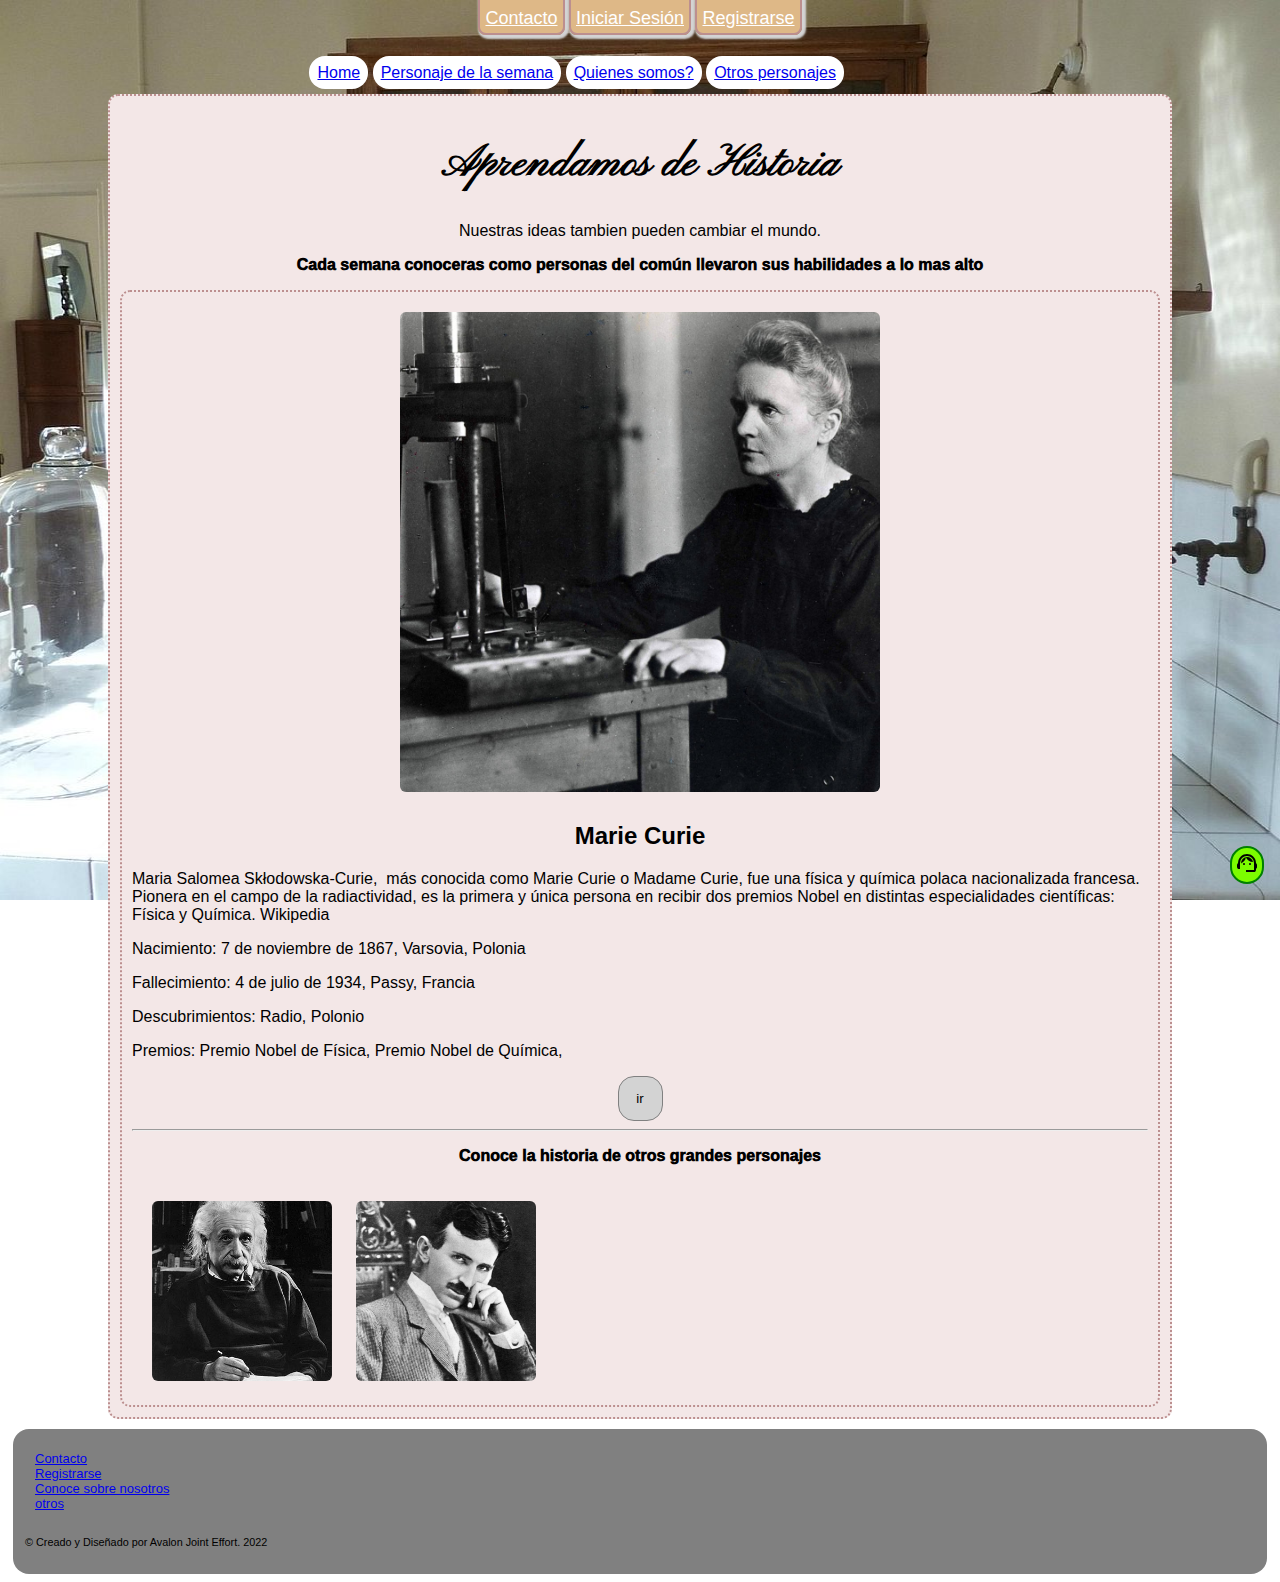
<file: src/index.html>
<!DOCTYPE html>
<html lang="es">
<head>
    <meta charset="UTF-8">
    <meta http-equiv="X-UA-Compatible" content="IE=edge">
    <meta name="viewport" content="width=device-width, initial-scale=1.0">
    <link rel="stylesheet" href="styles.css">
    <link rel="icon" href="favicon.png" type="image/png">
    <link rel="stylesheet" href="https://fonts.googleapis.com/css2?family=Material+Symbols+Outlined:opsz,wght,FILL,GRAD@48,400,0,0" />
    <link rel="stylesheet" href="https://fonts.googleapis.com/css2?family=Material+Symbols+Outlined:opsz,wght,FILL,GRAD@48,400,0,0" />
    <link rel="preconnect" href="https://fonts.googleapis.com">
    <link rel="preconnect" href="https://fonts.gstatic.com" crossorigin>
    <link href="https://fonts.googleapis.com/css2?family=Michroma&family=Noto+Sans+Mende+Kikakui&family=Pinyon+Script&family=Questrial&display=swap" rel="stylesheet">
    <title>Aprendamos Historia</title>
</head>
<body>

    <nav>

        <label for="checkmenu" class="menu-ubicacion">
        <span class="material-symbols-outlined"> menu </span>
        </label>
        <input type="checkbox" id="checkmenu" class="menu-check">
        <div class="menu-links">
            <a class="botones-header"  href="index.html">Home</a>
            <a class="botones-header"  href="marie-curie.html">Personaje de la semana</a>
            <a class="botones-header"  href="#">Quienes somos?</a>
            <a class="botones-header"  href="#">Otros personajes</a>
        </div>

        <!--Botón fijo para ayuda con asesor-->
        <label for="check-asesor" class="caja-asesor-ubicacion">
            <span class="material-symbols-outlined">support_agent</span>
        </label>
        <input type="checkbox" id="check-asesor" class="caja-asesor">
        <section class="caja-contacto-asesor"><!--Caja para enviar peticion a asesor-->
            <p>Por favor diligencia los campos solicitados y cuentenos como podemos ayudarlo</p>
            <form>
                <label for="Nombre">Nombre:*</label>
                <input type="search" placeholder="Nombre">
                <label for="Email">Email:*</label>
                <input type="search" placeholder="Ej: aprendiendodehistoria@gmail.com">
                <label for="Celular">Numero mobil:*</label>
                <input type="text" placeholder="Numero celular" >
                <p>Como podemos ayudarte?</p>
            </form>
                <textarea cols="30" rows="10" placeholder="Escriba aquí su solicitud."></textarea>
                <input type="checkbox" name="#" id="#">Acepta que sus datos sean recopilados y manejados por nosotros.
                <div><button>Enviar</button></div><!--Deshabilitar el boton cuando no esté Check-->
        </section>
    </nav>

    <header class="barra-header">
        <a href="#">Contacto</a>
        <a href="#">Iniciar Sesión</a>
        <a href="#">Registrarse</a>
    </header>

    <main class="estilo-pagina">
        <h1>Aprendamos de Historia</h1>
        <p class="slogan">Nuestras ideas tambien pueden cambiar el mundo.</p>

        <div>
            <section  class="subtitulo">
                <p>Cada semana conoceras como personas del común llevaron sus habilidades a lo mas alto</p>
            </section>
        </div>

        <!-- sección para la persona de la semana--> <!--esto va al lado derecho-->
        <div class="estilo-de-contenido">
            <img class="foto-encabezado" src="./Imagenes/mariecurie-1.png" alt="marie">
            <section  class="subtitulo">
                <h2>Marie Curie</h2>
            </section>
            <p> Maria Salomea Skłodowska-Curie, ​​ más conocida como Marie Curie​​ o Madame Curie, fue una física y química polaca nacionalizada francesa. Pionera en el campo de la radiactividad, es la primera y única persona en recibir dos premios Nobel en distintas especialidades científicas: Física y Química.​ Wikipedia
                <p>Nacimiento: 7 de noviembre de 1867, Varsovia, Polonia</p> 
                <p>Fallecimiento: 4 de julio de 1934, Passy, Francia</p>
                <p>Descubrimientos: Radio, Polonio</p>
                <p>Premios: Premio Nobel de Física, Premio Nobel de Química,</p>
            </p>
            <div class="boton1">
                <a href="./marie-curie.html"><button class="boton2" >ir</button></a>
            </div>
            <hr>

            <aside>
                <!--esto va al lado Izquierdo-->
                <p class="subtitulo">Conoce la historia de otros grandes personajes</p>
                    <div class="fotos-otros-inv">
                        <a href="https://es.wikipedia.org/wiki/Albert_Einstein" target="_blank" rel="noopener noreferrer"><img class="fotos-otros-inv" src="./Imagenes/einstein.jpg" alt=""></a>
                    </div>
                    <div class="fotos-otros-inv">
                        <a href="https://es.wikipedia.org/wiki/Nikola_Tesla" target="_blank" rel="noopener noreferrer"><img class="fotos-otros-inv" src="./Imagenes/nikola-tesla.jpeg" alt=""></a>
                    </div>
            </aside>


        </div>
        


    </main>
    <footer>
        <div class="enlace-pie">
            <!--esto va al lado derecho-->
            <div>
                <a href="#">Contacto</a> <!--conectar con contacto del header-->
            </div>
            <div>
                <a href="#">Registrarse</a> <!--conectar con Registarse del header-->
            </div>
            <div>
                <a href="#">Conoce sobre nosotros</a> <!--Mision y vision-->
            </div>
            <div>
                <a href="#">otros</a>
            </div>
        
        </div>
        
        
        <p><small>&copy; Creado y Diseñado por Avalon Joint Effort. 2022</small></p>
    </footer>
    
</body>
</html>
</file>
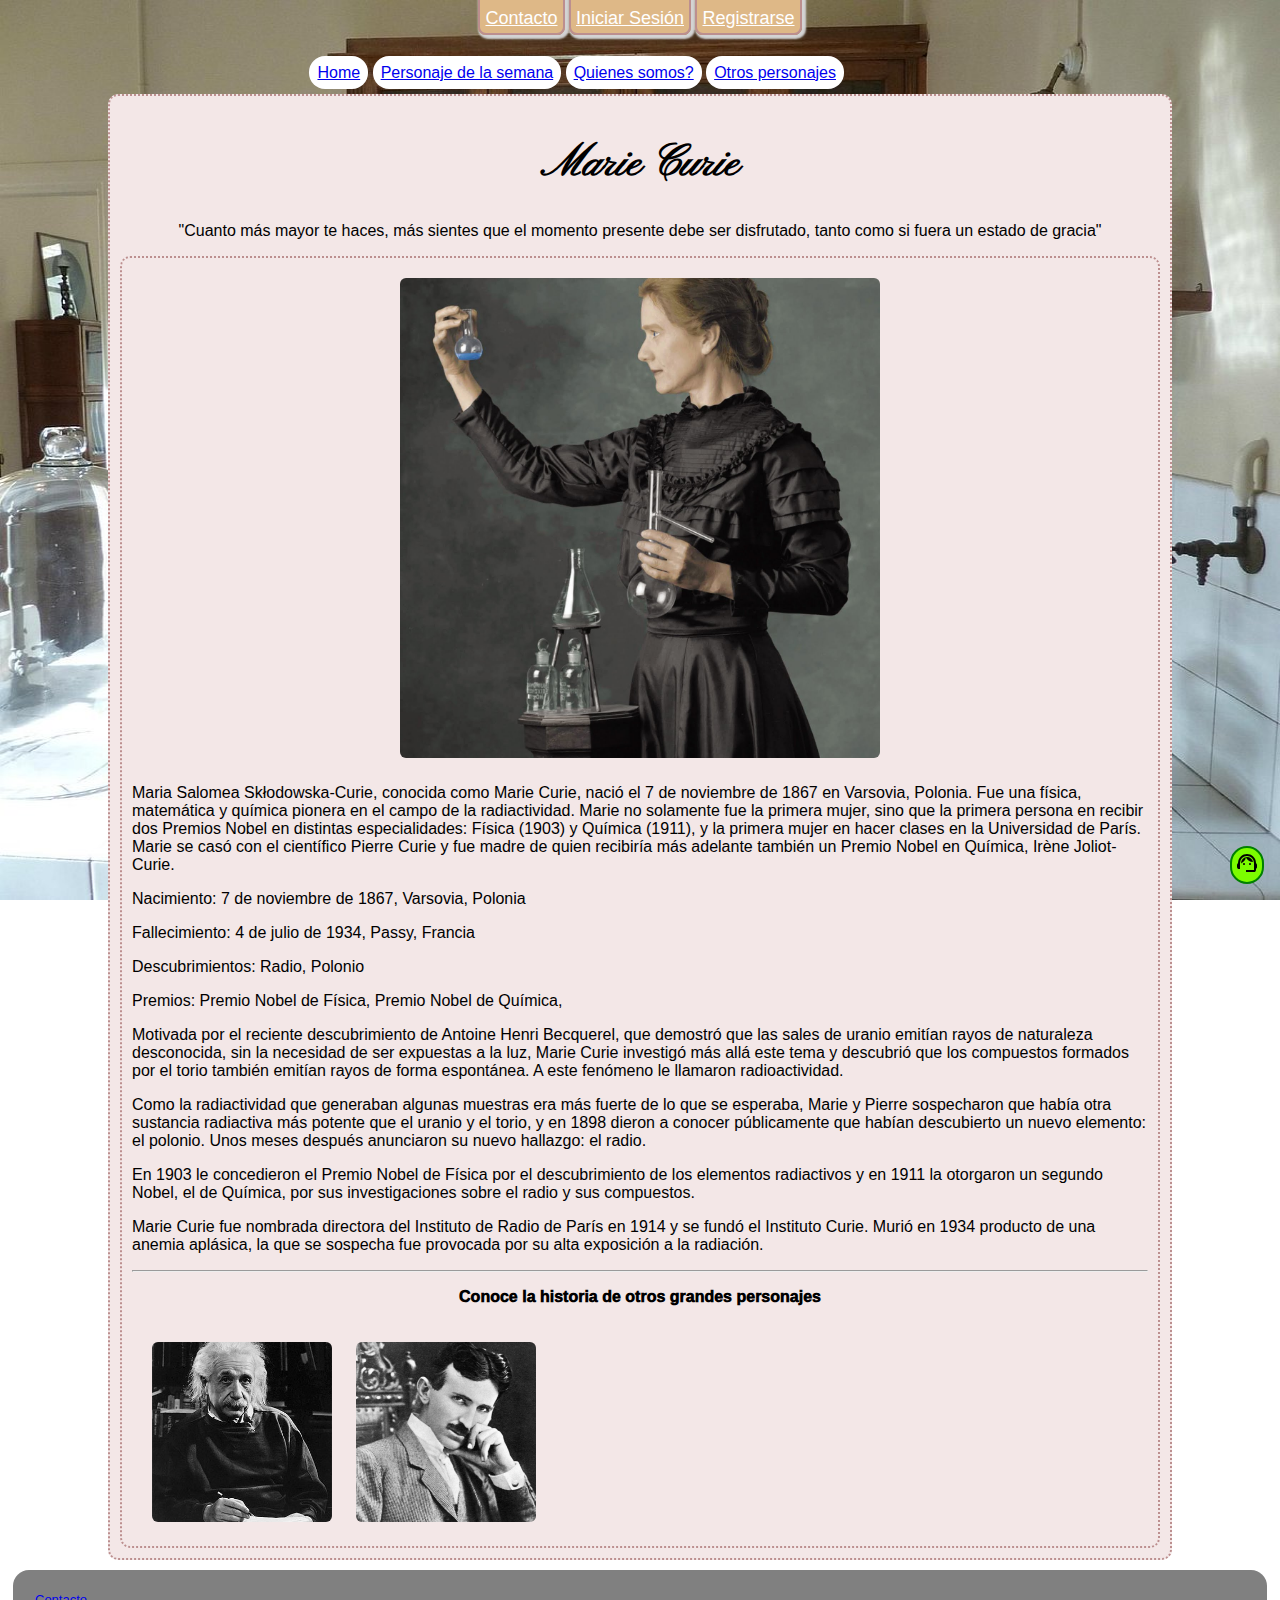
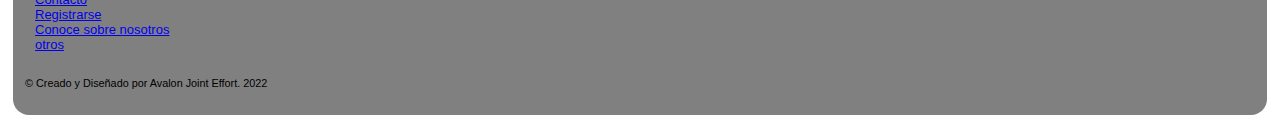
<file: src/marie-curie.html>
<!DOCTYPE html>
<html lang="es">
<head>
    <meta charset="UTF-8">
    <meta http-equiv="X-UA-Compatible" content="IE=edge">
    <meta name="viewport" content="width=device-width, initial-scale=1.0">
    <link rel="stylesheet" href="styles.css">
    <link rel="icon" href="favicon.ico" type="image/png">
    <link rel="stylesheet" href="https://fonts.googleapis.com/css2?family=Material+Symbols+Outlined:opsz,wght,FILL,GRAD@48,400,0,0" />
    <link rel="stylesheet" href="https://fonts.googleapis.com/css2?family=Material+Symbols+Outlined:opsz,wght,FILL,GRAD@48,400,0,0" />
    <link rel="preconnect" href="https://fonts.googleapis.com">
    <link rel="preconnect" href="https://fonts.gstatic.com" crossorigin>
    <link href="https://fonts.googleapis.com/css2?family=Michroma&family=Noto+Sans+Mende+Kikakui&family=Pinyon+Script&family=Questrial&display=swap" rel="stylesheet">
    <title>Marie Curie - Aprendamos Historia</title>
</head>
<body>

    <nav>

        <label for="checkmenu" class="menu-ubicacion">
        <span class="material-symbols-outlined"> menu </span>
        </label>
        <input type="checkbox" id="checkmenu" class="menu-check">
        <div class="menu-links">
            <a class="botones-header" href="index.html">Home</a>
            <a class="botones-header" href="marie-curie.html">Personaje de la semana</a>
            <a class="botones-header" href="#">Quienes somos?</a>
            <a class="botones-header" href="#">Otros personajes</a>
        </div>
        <!--Botón fijo para ayuda con asesor-->
        <label for="check-asesor" class="caja-asesor-ubicacion">
            <span class="material-symbols-outlined">support_agent</span>
        </label>
        <input type="checkbox" id="check-asesor" class="caja-asesor">
        <section class="caja-contacto-asesor"><!--Caja para enviar peticion a asesor-->
            <p>Por favor diligencia los campos solicitados y cuentenos como podemos ayudarlo</p>
            <form>
                <label for="Nombre">Nombre:*</label>
                <input type="search" placeholder="Nombre">
                <label for="Email">Email:*</label>
                <input type="search" placeholder="Ej: aprendiendodehistoria@gmail.com">
                <label for="Celular">Numero mobil:*</label>
                <input type="text" placeholder="Numero celular" >
                <p>Como podemos ayudarte?</p>
            </form>
                <textarea cols="30" rows="10" placeholder="Escriba aquí su solicitud."></textarea>
                <input type="checkbox" name="#" id="#">Acepta que sus datos sean recopilados y manejados por nosotros.
                <div><button>Enviar</button></div><!--Deshabilitar el boton cuando no esté Check-->
        </section>
    </nav>
<!--Barra de header-->
    <header class="barra-header">
        <a href="#">Contacto</a>
        <a href="#">Iniciar Sesión</a>
        <a href="#">Registrarse</a>
    </header>

    <main class="estilo-pagina">
        <h1>Marie Curie</h1>
        <p class="slogan">"Cuanto más mayor te haces, más sientes que el momento presente debe ser disfrutado, tanto como si fuera un estado de gracia"</p>

       <!-- <div>
            <section  class="subtitulo">
                <p>Cada semana conoceras como personas del común llevaron sus habilidades a lo mas alto</p>
            </section>
        </div> -->

        <!-- sección para la persona de la semana--> <!--esto va al lado derecho-->
        <div class="estilo-de-contenido">
            <img class="foto-encabezado" src="./Imagenes/marie-curie2.jpg" alt="marie">
            <section  class="subtitulo">
                <!--<h2>Marie Curie</h2> -->
            </section>
            <p> Maria Salomea Skłodowska-Curie, conocida como Marie Curie, nació el 7 de noviembre de 1867 en Varsovia, Polonia. Fue una física, matemática y química pionera en el campo de la radiactividad. Marie no solamente fue la primera mujer, sino que la primera persona en recibir dos Premios Nobel en distintas especialidades: Física (1903) y Química (1911), y la primera mujer en hacer clases en la Universidad de París. Marie se casó con el científico Pierre Curie y fue madre de quien recibiría más adelante también un Premio Nobel en Química, Irène Joliot-Curie.
            </p>
            <p>Nacimiento: 7 de noviembre de 1867, Varsovia, Polonia</p> 
            <p>Fallecimiento: 4 de julio de 1934, Passy, Francia</p>
            <p>Descubrimientos: Radio, Polonio</p>
            <p>Premios: Premio Nobel de Física, Premio Nobel de Química,</p>
            <p>Motivada por el reciente descubrimiento de Antoine Henri Becquerel, que demostró que las sales de uranio emitían rayos de naturaleza desconocida, sin la necesidad de ser expuestas a la luz, Marie Curie investigó más allá este tema y descubrió que los compuestos formados por el torio también emitían rayos de forma espontánea. A este fenómeno le llamaron radioactividad.
            </p>
            <p>Como la radiactividad que generaban algunas muestras era más fuerte de lo que se esperaba, Marie y Pierre sospecharon que había otra sustancia radiactiva más potente que el uranio y el torio, y en 1898 dieron a conocer públicamente que habían descubierto un nuevo elemento: el polonio. Unos meses después anunciaron su nuevo hallazgo: el radio.
            </p>
            <p>En 1903 le concedieron el Premio Nobel de Física por el descubrimiento de los elementos radiactivos y en 1911 la otorgaron un segundo Nobel, el de Química, por sus investigaciones sobre el radio y sus compuestos.
            </p>
            <p>Marie Curie fue nombrada directora del Instituto de Radio de París en 1914 y se fundó el Instituto Curie. Murió en 1934 producto de una anemia aplásica, la que se sospecha fue provocada por su alta exposición a la radiación.
            </p>
            
            <!-- <div class="boton1">
                <a href="./marie-curie.html"><button class="boton2" >ir</button></a>
            </div> -->
            <hr>

            <aside>
                <!--esto va al lado Izquierdo-->
                <p class="subtitulo">Conoce la historia de otros grandes personajes</p>
                    <div  class="fotos-otros-inv">
                        <a href="https://es.wikipedia.org/wiki/Albert_Einstein" target="_blank" rel="noopener noreferrer"><img class="fotos-otros-inv" src="./Imagenes/einstein.jpg" alt=""></a>
                    </div>
                    <div class="fotos-otros-inv">
                        <a href="https://es.wikipedia.org/wiki/Nikola_Tesla" target="_blank" rel="noopener noreferrer"><img class="fotos-otros-inv" src="./Imagenes/nikola-tesla.jpeg" alt=""></a>
                    </div>
            </aside>


        </div>
        


    </main>
    <footer>
        <div class="enlace-pie">
            <!--esto va al lado derecho-->
            <div>
                <a href="#">Contacto</a> <!--conectar con contacto del header-->
            </div>
            <div>
                <a href="#">Registrarse</a> <!--conectar con Registarse del header-->
            </div>
            <div>
                <a href="#">Conoce sobre nosotros</a> <!--Mision y vision-->
            </div>
            <div>
                <a href="#">otros</a>
            </div>
        
        </div>
        
        
        <p><small>&copy; Creado y Diseñado por Avalon Joint Effort. 2022</small></p>
    </footer>
    
</body>
</html>
</file>
<file: src/styles.css>
*{
    box-sizing: border-box;
    font-family: 'Lucida Sans', 'Lucida Sans Regular', 'Lucida Grande', 'Lucida Sans Unicode', Geneva, Verdana, sans-serif;
}
body {
    background-image: url(./Imagenes/laboratorio.jpg);
    background-repeat:round;
    background-attachment: fixed;
    overflow: scroll;

}
/* Barra de menu*/
.menu-ubicacion {
    position: absolute;
    top: 4rem;
    right: 1rem;
    z-index: 1;
    padding-top: 7px;
    padding-right: 5px;
}
.menu-links {
    color: black;
    position: absolute;
    top: 4rem;
    right: 1rem;
    transform: translatey(-300%);
    transition: transform 1s;
    width: auto;
    height: auto;
    background-color: lavender;
    border: 1px dotted black;
    border-radius: 35px 0px 35px 0px;
    -moz-border-radius: 35px 0px 35px 0px;
    -webkit-border-radius: 35px 0px 35px 0px;
    position: fixed;
    padding-top: 30px;
    padding-left: 10px;
    padding-right: 20px;
    padding-bottom: 20px;
    display: flex;
    flex-direction: column;    
}

a :hover {
    text-decoration: none;
    color: red !important;
   
    
}

.menu-check:checked + .menu-links {
    transform: translate(0);
}
.menu-check {
    display: none;
}


/* caja para contactar un asesor*/

.caja-asesor-ubicacion {
    position: fixed;
    bottom: 1rem;
    right: 1rem;
    padding: 3px;
    background-color: lawngreen;
    border: 2px solid green;
    border-radius: 35px;
    z-index: 1;
}
.caja-contacto-asesor {
    position: absolute;
    bottom: 1rem;
    right: 1rem;
    transform: translatex(200%);
    transition: transform 1s;
    width: auto;
    height: auto;
    background-color: lawngreen;
    border: 1px solid green;
    border-radius: 35px 0px 35px 0px;
    -moz-border-radius: 35px 0px 35px 0px;
    -webkit-border-radius: 35px 0px 35px 0px;
    position: fixed;
    padding-top: 5px;
    padding-left: 10px;
    padding-right: 20px;
    padding-bottom: 20px;
    display: flex;
    flex-direction: column;
    font-size: small;
}
.caja-asesor:checked + .caja-contacto-asesor {
    transform: translate(0);
}
.caja-asesor {
    display: none;
}

.caja-contacto-asesor{
    font-family:'Lucida Sans', 'Lucida Sans Regular', 'Lucida Grande', 'Lucida Sans Unicode', Geneva, Verdana, sans-serif;
    font-size: small;
    display: block;
    padding-left: 10px;
    box-sizing:border-box;
    overflow-y: scroll;
    width: 250px;
    height: 250px;
    margin: 0;
    }
textarea {
        font-family: 'Lucida Sans', 'Lucida Sans Regular', 'Lucida Grande', 'Lucida Sans Unicode', Geneva, Verdana, sans-serif;
        font-size: small;
        width: 200px;
        height: 100px;
        overflow-y: scroll;
        }
    
/*barra del header*/
.barra-header a {
    position: static ;
    background-color: burlywood;
    border: 2px solid rosybrown;
    border-radius: 0px 0px 8px 8px;
    -moz-border-radius: 0px 0px 8px 8px;
    -webkit-border-radius: 0px 0px 8px 8px;
    padding: 10px 5px 5px 5px;
    color: white;
    box-shadow: 2px 2px 2px 2px lightgray;
    text-align: center;
    font-size: small;
}
header {
    text-align: center;
}

/*pagina Principal*/

.estilo-pagina {
    border: 2px dotted rosybrown;
    border-radius: 10px;
    padding: 10px 10px 10px 10px;
    background-color: rgb(243, 231, 231) ;
    margin-top: 25px;
    font-family: 'Questrial', sans-serif;
}

h1 {
    font-family: 'Pinyon Script', cursive;
    text-align: center;
    font-size: 45px;
}
.slogan {
    text-align: center;
}
.estilo-de-contenido {
    border: 2px dotted rosybrown;
    border-radius: 10px;
    padding: 10px 10px 10px 10px;
    background-color: rgb(243, 231, 231);

}
.foto-encabezado{
    width: 100% ;
    height: 100% ;
    border-radius: 16px;
    justify-content: center;
}

.subtitulo{
    font-weight: 1000;
    text-align: center;
}

footer{
    background-color: grey;
    display: block;
    border-radius: 16px;
    padding: 10px;
    margin: 5px;
    border: 2px dotted gray;
    font-size: small;
}
.enlace-pie{
    padding: 10px;
}

.boton1{
    display: flex;
    justify-content: center;
    
}
.boton2{
    width: 45px;
    height: 45px;
    border: 1px solid grey;
    background-color: lightgray;
    border-radius: 16px;
}
.fotos-otros-inv{
    object-fit: cover;
    width: 200px;
    height: 200px;
    border-radius: 16px;
    margin-left: auto;
    margin-right: auto;
    padding: 10px;
    
}

/* estilo para medidas grandes*/

@media screen and (min-width: 768px) {
    .menu-ubicacion {
        display: none;
    }
    .menu-links {
        color: black;
        position: absolute;
        top: 4rem;
        transform: translatey(0);
        width: auto;
        height: auto;
        position: absolute;
        display: flex;
        display: inline-block;
        margin-right:400px;
        padding-top:0%; 
        background-color: rgba(243, 237, 237, 0);
        border: rgba(255, 255, 255, 0);
    }

    .botones-header{
        background-color: white;
        border-radius: 16px;
        padding: 8px;
    }
    
    a :hover {
        text-decoration: none;
        color: red !important;
      }
    
    .menu-check:checked + .menu-links {
        transform: translate(0);
    }
    .menu-check {
        display: none;
    }
    
    
    /* caja para contactar un asesor*/
    
    .caja-asesor-ubicacion {
        position: fixed;
        bottom: 1rem;
        right: 1rem;
        padding: 3px;
        background-color: lawngreen;
        border: 2px solid green;
        border-radius: 35px;
        z-index: 1;
    }
    .caja-contacto-asesor {
        position: absolute;
        bottom: 1rem;
        right: 1rem;
        transform: translatex(200%);
        transition: transform 1s;
        width: auto;
        height: auto;
        background-color: lawngreen;
        border: 1px solid green;
        border-radius: 35px 0px 35px 0px;
        -moz-border-radius: 35px 0px 35px 0px;
        -webkit-border-radius: 35px 0px 35px 0px;
        position: fixed;
        padding-top: 5px;
        padding-left: 10px;
        padding-right: 20px;
        padding-bottom: 20px;
        display: flex;
        flex-direction: column;
        font-size: small;
    }
    .caja-asesor:checked + .caja-contacto-asesor {
        transform: translate(0);
    }
    .caja-asesor {
        display: none;
    }
    
    .caja-contacto-asesor{
        font-family:'Lucida Sans', 'Lucida Sans Regular', 'Lucida Grande', 'Lucida Sans Unicode', Geneva, Verdana, sans-serif;
        font-size: small;
        display: block;
        padding-left: 10px;
        box-sizing:border-box;
        overflow-y: scroll;
        width: 250px;
        height: 250px;
        margin: 0;
        }
    textarea {
            font-family: 'Lucida Sans', 'Lucida Sans Regular', 'Lucida Grande', 'Lucida Sans Unicode', Geneva, Verdana, sans-serif;
            font-size: small;
            width: 200px;
            height: 100px;
            overflow-y: scroll;
            }
        
    /*barra del header*/
    .barra-header a {
        position: static ;
        background-color: burlywood;
        border: 2px solid rosybrown;
        border-radius: 0px 0px 8px 8px;
        -moz-border-radius: 0px 0px 8px 8px;
        -webkit-border-radius: 0px 0px 8px 8px;
        padding: 10px 5px 5px 5px;
        color: white;
        box-shadow: 2px 2px 2px 2px lightgray;
        text-align: center;
        font-size: large;
    }
    header {
        text-align: center;
    }
    
    /*pagina Principal*/
    
    .estilo-pagina {
        border: 2px dotted rosybrown;
        border-radius: 10px;
        padding: 10px 10px 10px 10px;
        margin: 10px 100px 10px 100px;
        background-color: rgb(243, 231, 231) ;
        margin-top: 65px;
        font-family: 'Questrial', sans-serif;
    }
    
    h1 {
        font-family: 'Pinyon Script', cursive;
        text-align: center;
        font-size: 45px;
    }
    .slogan {
        text-align: center;
    }
    .estilo-de-contenido {
        border: 2px dotted rosybrown;
        border-radius: 10px;
        padding: 10px 10px 10px 10px;
        background-color: rgb(243, 231, 231);

    
    }
    .foto-encabezado{
        object-fit: cover;
        width: 500px;
        height: 500px;
        border-radius: 16px;
        padding: 10px;
        display: block;
        margin: auto;
    }
    
    .subtitulo{
        font-weight: 1000;
        text-align: center;
    }
    
    footer{
        background-color: grey;
        display: block;
        border-radius: 16px;
        padding: 10px;
        margin: 5px;
        border: 2px dotted gray;
        font-size: small;
    }
    .enlace-pie{
        padding: 10px;
    }
    
    .boton1{
        display: flex;
        justify-content: center;
        
    }
    .boton2{
        width: 45px;
        height: 45px;
        border: 1px solid grey;
        background-color: lightgray;
        border-radius: 16px;
    }
    .fotos-otros-inv{
        object-fit: cover;
        width: 200px;
        height: 200px;
        border-radius: 16px;
        padding: 10px;
        display: inline-block   }
}
</file>
